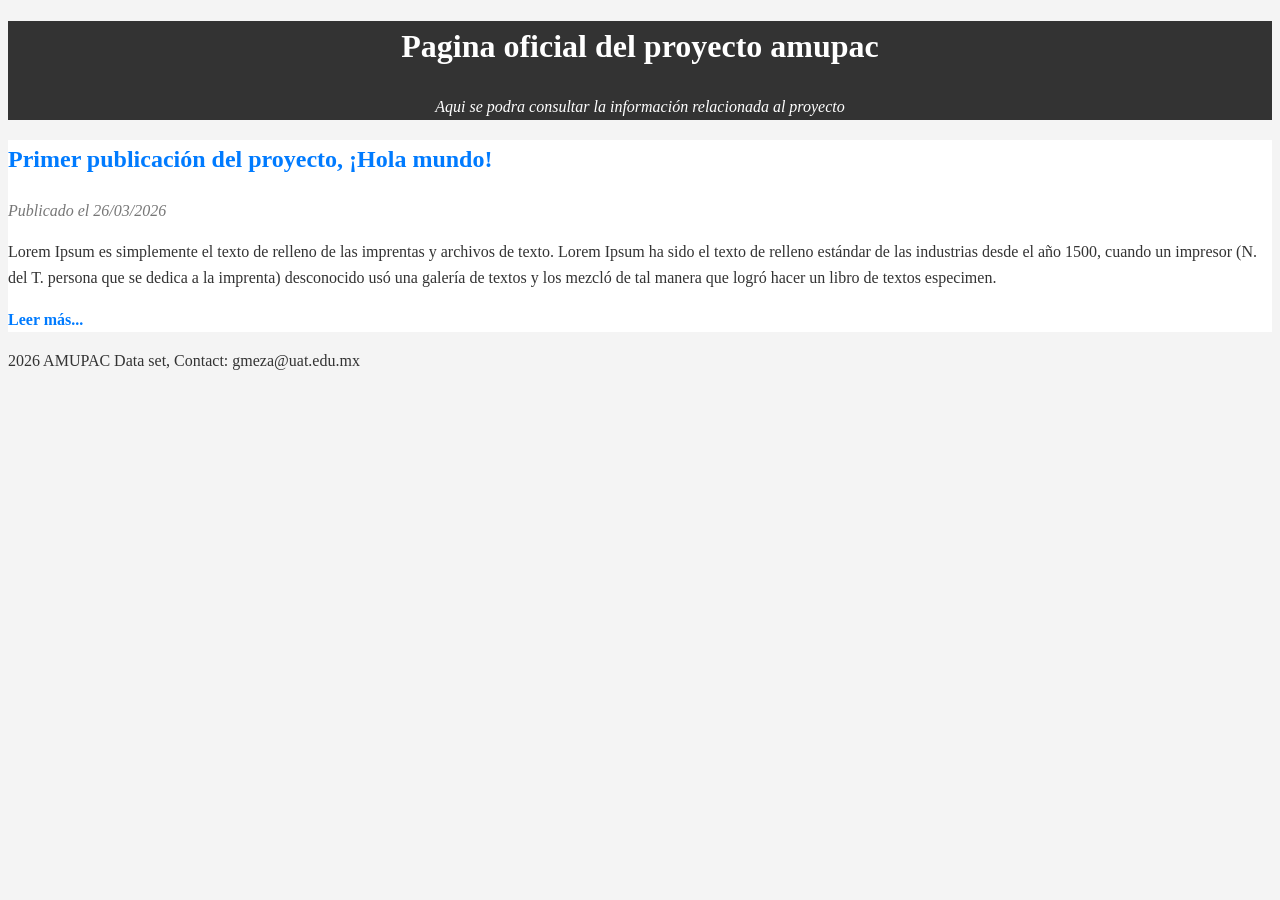
<file: Index.html>
<!DOCTYPE html>
<html lang="es">
<head>
  <meta charset="UTF-8">
  <meta name= "viewport" content="widht=device-width, initial-scale=1.0">
  <title>Proyecto amupac</title>
  <link rel="stylesheet" href="style.css">
</head>
<body>
  <header>
    <h1>Pagina oficial del proyecto amupac</h1>
    <p>Aqui se podra consultar la información relacionada al proyecto</p>
  </header>
  <main>
    <article class="entrada">
      <h2>Primer publicación del proyecto, ¡Hola mundo!</h2>
      <p class="fecha">Publicado el 26/03/2026</p>
      <p>
        Lorem Ipsum es simplemente el texto de relleno de las imprentas y archivos de texto. Lorem Ipsum ha sido el texto de relleno estándar de las industrias desde el año 1500, cuando un impresor (N. del T. persona que se dedica a la imprenta) desconocido usó una galería de textos y los mezcló de tal manera que logró hacer un libro de textos especimen.
      </p>
      <a href="#">Leer más...</a>
    </article>
  </main>

  <footer>
    <p>
      2026 AMUPAC Data set, Contact: gmeza@uat.edu.mx
    </p>
  </footer>
</body>
</html>
</file>
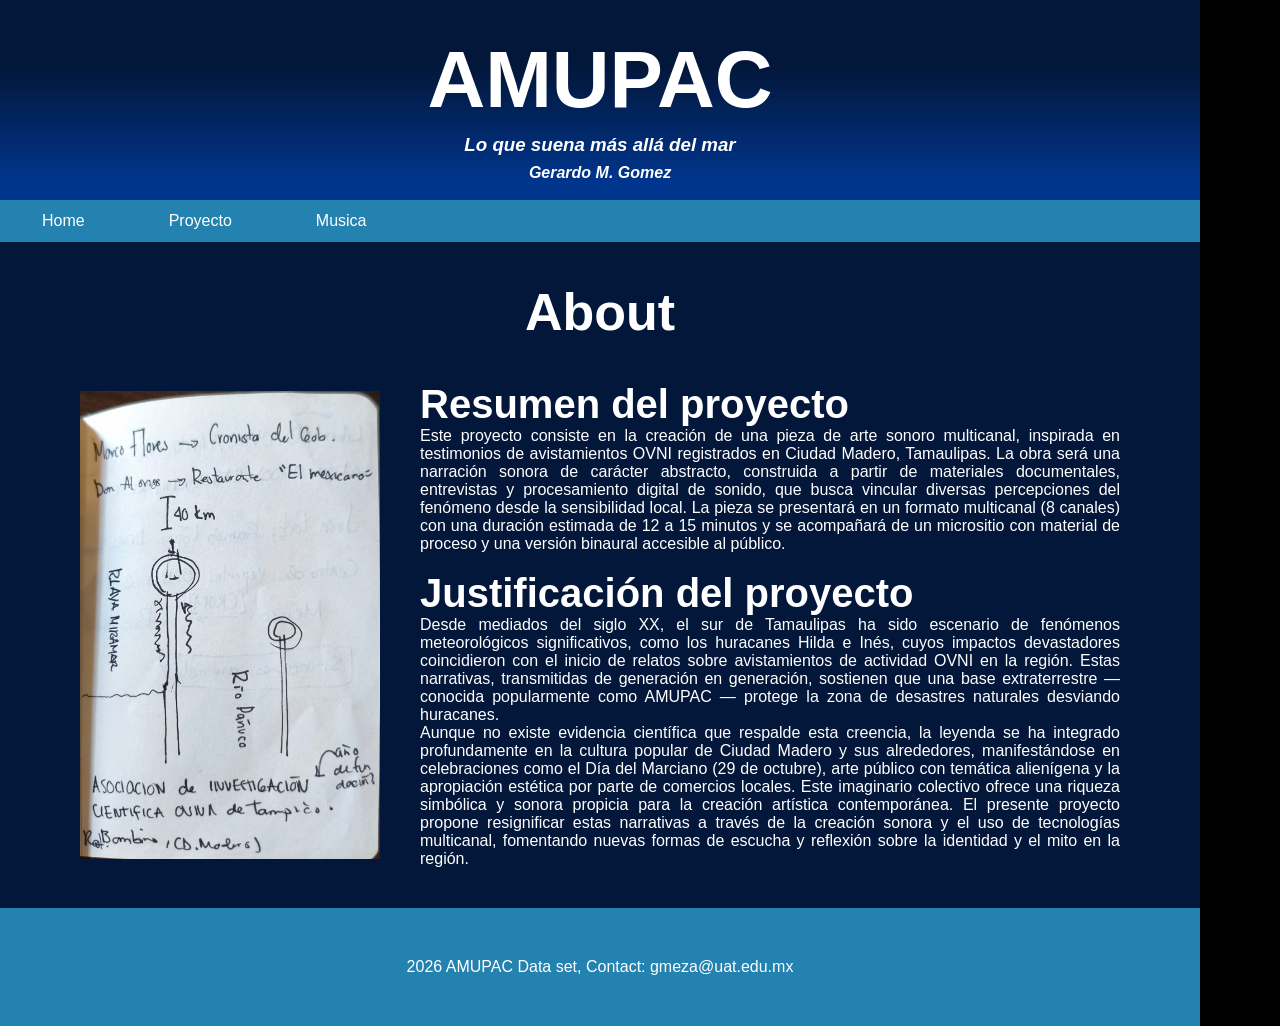
<file: index.html>
<!DOCTYPE html>
<html lang="es">
<head>
  <meta charset="UTF-8">
  <meta name= "viewport" content="widht=device-width, initial-scale=1.0">
  <title>Proyecto amupac</title>
  <link rel="stylesheet" href="styleA.css">
</head>
<body>
  <header id="Home">
    <br>
    <!--<img src="Gerardo.png.crdownload" title="" width="200" />-->
    <h1>AMUPAC</h1>
    <h3>Lo que suena más allá del mar</h3>
    <h4>Gerardo M. Gomez</h4>
    <br>
  </header>
      <nav class="menu">
    <!--Menu-->
      <ul>
        <li><a href="index.html">Home</a></li>
        <li><a href="Proyecto.html">Proyecto</a></li>
        <li><a href="musica.html">Musica</a></li>
      </ul> 
    </nav>
  <main>
    <section id="About">
      <h1>About</h1>
      <div class="contenedor">
        <div class="perfil">
          <img src="amupac_lugar.jpeg" alt="">
        </div>
            <div class="texto">
              <h2>Resumen del proyecto</h2>
              <p>Este proyecto consiste en la creación de una pieza de arte sonoro multicanal, inspirada en testimonios de avistamientos OVNI registrados en Ciudad Madero, Tamaulipas. La obra será una narración sonora de carácter abstracto, construida a partir de materiales documentales, entrevistas y procesamiento digital de sonido, que busca vincular diversas percepciones del fenómeno desde la sensibilidad local. La pieza se presentará en un formato multicanal (8 canales) con una duración estimada de 12 a 15 minutos y se acompañará de un micrositio con material de proceso y una versión binaural accesible al público.</p>
              <br>
              <h2>Justificación del proyecto</h2>
              <p>Desde mediados del siglo XX, el sur de Tamaulipas ha sido escenario de fenómenos meteorológicos significativos, como los huracanes Hilda e Inés, cuyos impactos devastadores coincidieron con el inicio de relatos sobre avistamientos de actividad OVNI en la región. Estas narrativas, transmitidas de generación en generación, sostienen que una base extraterrestre — conocida popularmente como AMUPAC — protege la zona de desastres naturales desviando huracanes.</p>
              <p>Aunque no existe evidencia científica que respalde esta creencia, la leyenda se ha integrado profundamente en la cultura popular de Ciudad Madero y sus alrededores, manifestándose en celebraciones como el Día del Marciano (29 de octubre), arte público con temática alienígena y la apropiación estética por parte de comercios locales. Este imaginario colectivo ofrece una riqueza simbólica y sonora propicia para la creación artística contemporánea. El presente proyecto propone resignificar estas narrativas a través de la creación sonora y el uso de tecnologías multicanal, fomentando nuevas formas de escucha y reflexión sobre la identidad y el mito en la región.</p>
            </div>
        </div>
    </section>

  </main>

</body>
  <footer>
    <p>
      2026 AMUPAC Data set, Contact: gmeza@uat.edu.mx
    </p>
  </footer>
</html>
</file>
<file: style.css>
*{
  
}

body {
  font: Arial;
  line-height: 1.6;
  background-color: #f4f4f4;
  color: #333;
}

header {
  background: #333;
  color: #fff;
  padding: lrem 0;
  text-align: center;
}

header h1 {
  font-size: 2.5 rem;
}

header p {
  margin: 0.5 rem 0 0;
  font-style: italic;
}

main {
  max-width: 800 px;
  margin: 2 rem auto;
  padding: 0 lrem;
}

.entrada {
  background: #fff;
  padding: 1.5 rem;
  margin-bottom: 2 rem;
  border-radius: 8 px;
  box-shadow: 0 2 px 5 px rgba (0,0,0,0,1);
}

.entrada h2 {
  color: #007bff;
}

.entrada .fecha {
  font-style: italic;
  color: #777;
  font-size: 0.9 rem;
}

.entrada a {
  color: #007bff;
  text-decoration: none;
  font-weight: bold;
}

.entrada a:hover {
  text-decoration: underline;
}

fondo {
  Background: blue;
}
</file>
<file: styleA.css>
*{
    margin: 0;
    padding: 0;
    box-sizing: border-box;
}

body {
  background-color: black;
  justify-items: center;
  font-family: Arial, sans-serif;
}

main{
    background-color: #03173a; /* Gris claro */
    padding: 0rem 5rem;
    padding-bottom: 2.5rem;
    width: 1200px;
    min-height: calc(100vh - 300px); /* Resta la altura del header */
    height: 100%;
}

/* CSS DEL HEADER DONDE ESTA LA FOTO Y LAS REDES SOCIALES */

header {
  padding: 1rem;
  background-image: linear-gradient(to top, #00358d 9%, #03173a 67%);
  text-align: center;
  height: 200px;
  width: 1200px;
  justify-content: center;
  align-items: center;
}

header img{
    object-fit: cover;
    border-width: 4px;
    border-style: solid;
    border-color: #fff;
    border-radius: 50%;
}

header h1 {
    color: #FFF;
    font-size: 5rem;
}

header h3 {
    color: #FFF;
    margin: 0.5rem 0;
    font-style: italic;
}

header h4 {
    color: #FFF;
    margin: 0.5rem 0;
    font-style: italic;
}

/* CSS DEL HEADER DONDE ESTA LA BARRA DE MENU */

nav {
    background-color: #2382AF;
    overflow: hidden;
    width: 1200px;
    justify-items: center;
}



nav ul {
    list-style: none;
}

nav ul li {
    float: inline-start;
}

nav ul li a {
    padding: 12px 42px;
    display: inline-block;
    color: #fff;
    text-decoration: none;
    font-family: Arial;
}

nav ul li a:hover {
    background: #77C1E4;
}

.menu-fixed{
    position: fixed;
    z-index:1000;
    top:0;
    width: 100%;
}


/* CSS DE LOS LINKEOS */


/* CSS DE ABOUT */

.perfil img{
    width: 100%;
    max-width: 300px;
    object-fit: cover;
    vertical-align: middle;
}

section{
    color: #fff;
}

section h1{
    text-align: center;
    font-size: 52px;
    padding: 2.5rem;
}

.contenedor {
    padding: 0;
    display: flex;
    flex-wrap: wrap;
    align-items: center;
    justify-content: space-around;
    gap: 2.5rem;
}

.texto{
    flex: 1;
}

.texto img{
    display: block;       /* Necesario para usar margin auto */
    margin: 2.5rem auto;       /* Centra horizontalmente */
}

.contenedor h2{
    font-size: 40px;
}

.contenedor .sub {
    font-style: italic;
    font-size: 24px;
}

.contenedor p{
    text-align: justify;
    font-size: 16px;
}

.contenedor a{
    color: #fff;
    font-size: 16px;
    margin-bottom: 20px;
    text-decoration: none;
}

/* CSS DE REPRODUCTOR */


    .controls {
        display: flex;
        justify-content: space-between;
        margin-top: 10px;
    }

/* CSS DE GALERIA DE IMAGENES */

.G-Cont {
    width: 90%;
    max-width: 1100px;
    margin:  auto;
    display: flex;
    padding: 0;
    text-align: center;
}

.G-Cont h2{
    padding: 2rem;
}

.Column {
    flex: 25%;
    padding: 5px;
}

.Column img{
    width: 100%;
    object-fit: cover;
    transition: transform 0.5s;
}

.Column img:hover{
    transform: rotate(5deg) scale(1.1);
}

.Column video:hover{
    transform: rotate(5deg) scale(1.1);
}

@media (max-width: 600px){
    .Column{
        flex: 100%;
    }
}

@media (max-width: 800px){
    .Column{
        flex: 50%;
    }
}

/* CSS DE COLUMNAS DE AUDIO */

.ColumnA {
    flex: 25%;
    padding: 1rem 20px;
    margin-inline: 2rem;
    width: 300px;
}

.Conaudio{
    background: #333;
    padding: 1rem 20px;
    border-radius: 10px;
    width: 400px;
    box-shadow: 0 0 15px rgba(0,0,0,0.5);
    margin: 2rem 0;
}

.Conaudio audio {
    width: 100%;
    margin-bottom: 1rem;
    justify-content: center;
    align-items: center;
}

.Conaudio a {
    padding: 15px;
    margin: 1rem;
    display: inline-block;
    color: #fff;
    text-decoration: none;
    cursor: pointer;
    background: #2382AF;
    border-radius: 10px;
    width: 200px;
    box-shadow: 0 0 15px rgba(0,0,0,0.5);
    text-align: center;
}

a:hover {
    background: #77C1E4;
}

@media (max-width: 600px){
    .ColumnA{
        flex: 100%;
    }
}

@media (max-width: 800px){
    .ColumnA{
        flex: 50%;
    }
}

/* CSS DE PUBLICACIONES */

.contenedorpu {
    text-align: justify;
    padding: 42px;
    color: #fff;
}

.contenedor h2{
    font-size: 40px;
}

.contenedor .sub {
    font-style: italic;
    font-size: 24px;
}

.contenedor p{
    font-size: 16px;
}

.contenedorpu a{
    color: #fff;
    font-size: 16px;
    text-decoration: none;
}

footer{
    color: #fff;
    height: 100%;
    width: 1200px;
    background-color: #2382AF;
    justify-content: center;
    align-items: center;
}

footer p{
    padding: 50px 50px;
    text-align: center;
}










.entrada {
  padding: 1.5 rem;
  margin-bottom: 2 rem;
  border-radius: 8 px;
  box-shadow: 0 2 px 5 px rgba (0,0,0,0,1);
}

.entrada h2 {
  color: #007bff;
}

.entrada .fecha {
  font-style: italic;
  color: #777;
  font-size: 0.9 rem;
}

.entrada .sub {
  font-style: italic;
  color: #fff;
  font-size: 0.9 rem;
}

.entrada a {
  color: #007bff;
  text-decoration: none;
  font-weight: bold;
}

.entrada p{
    color: #fff;
}

.entrada a:hover {
  text-decoration: underline;
}
</file>
